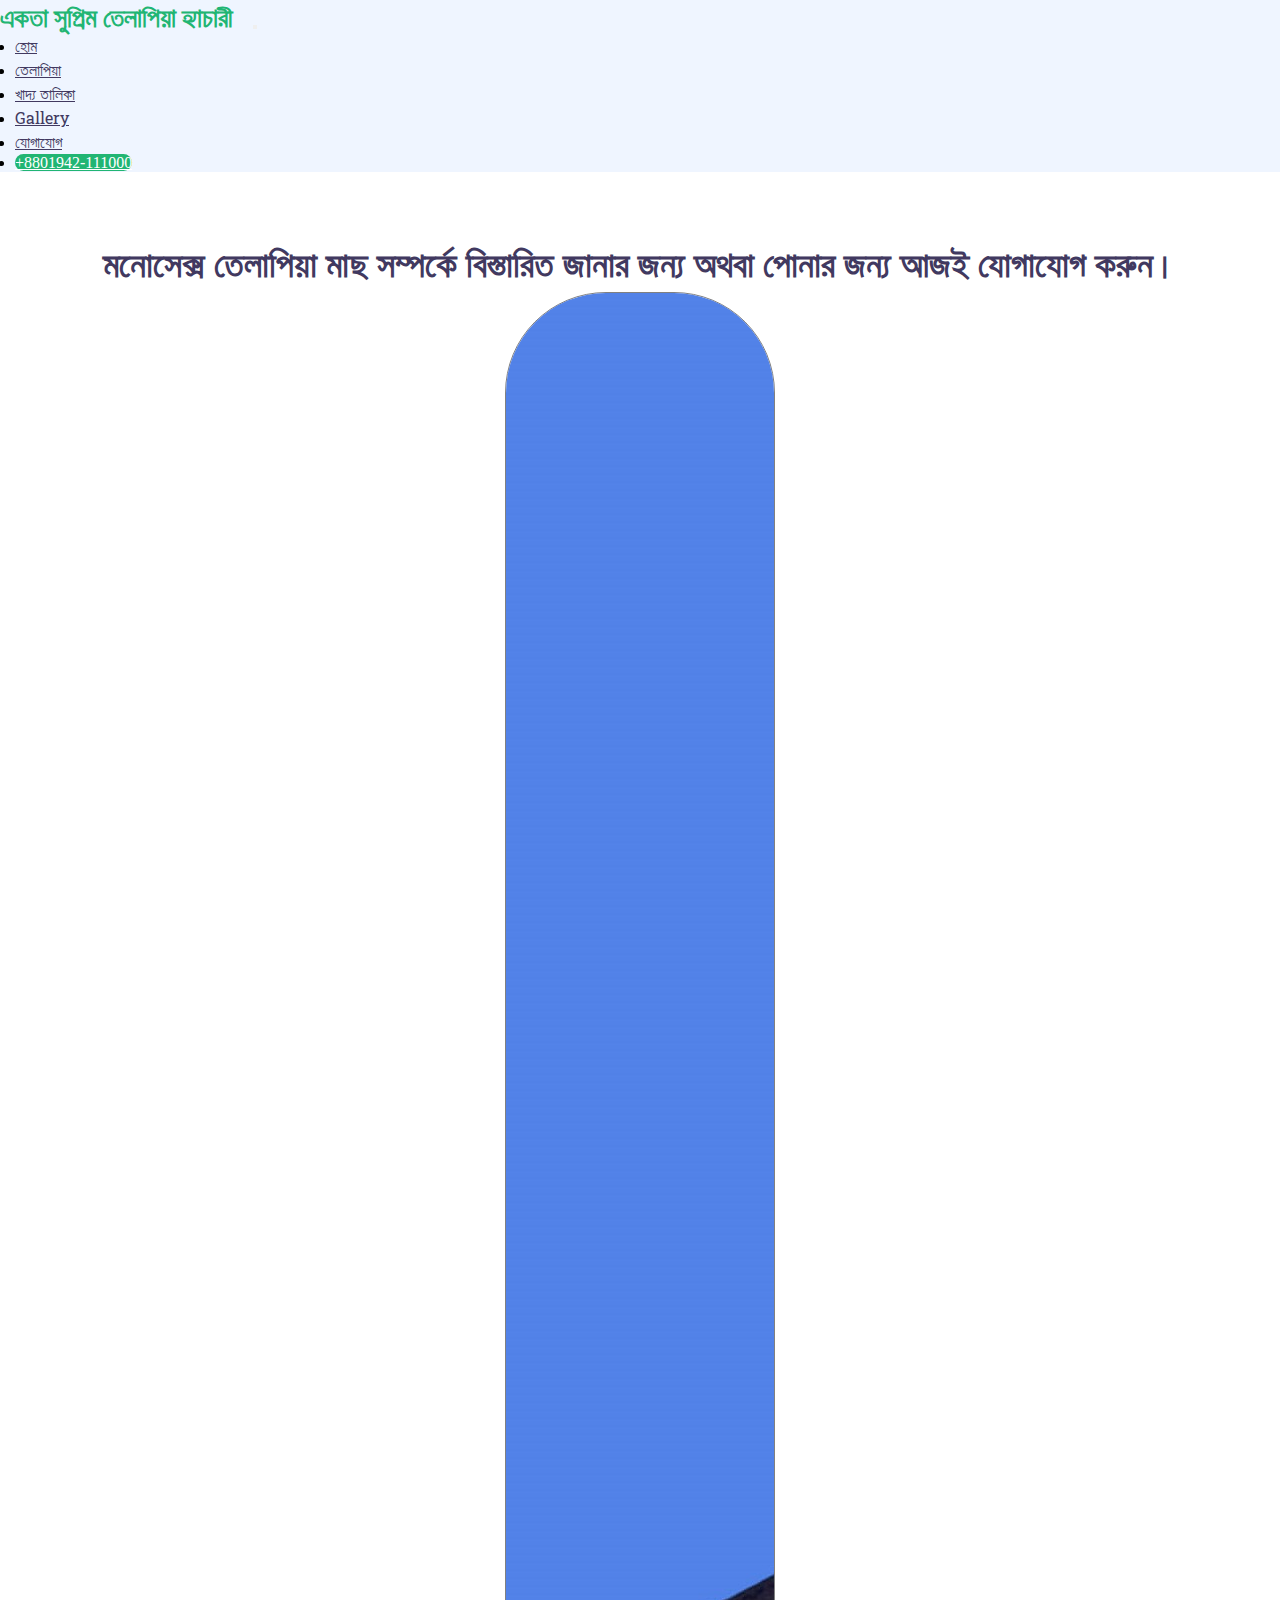
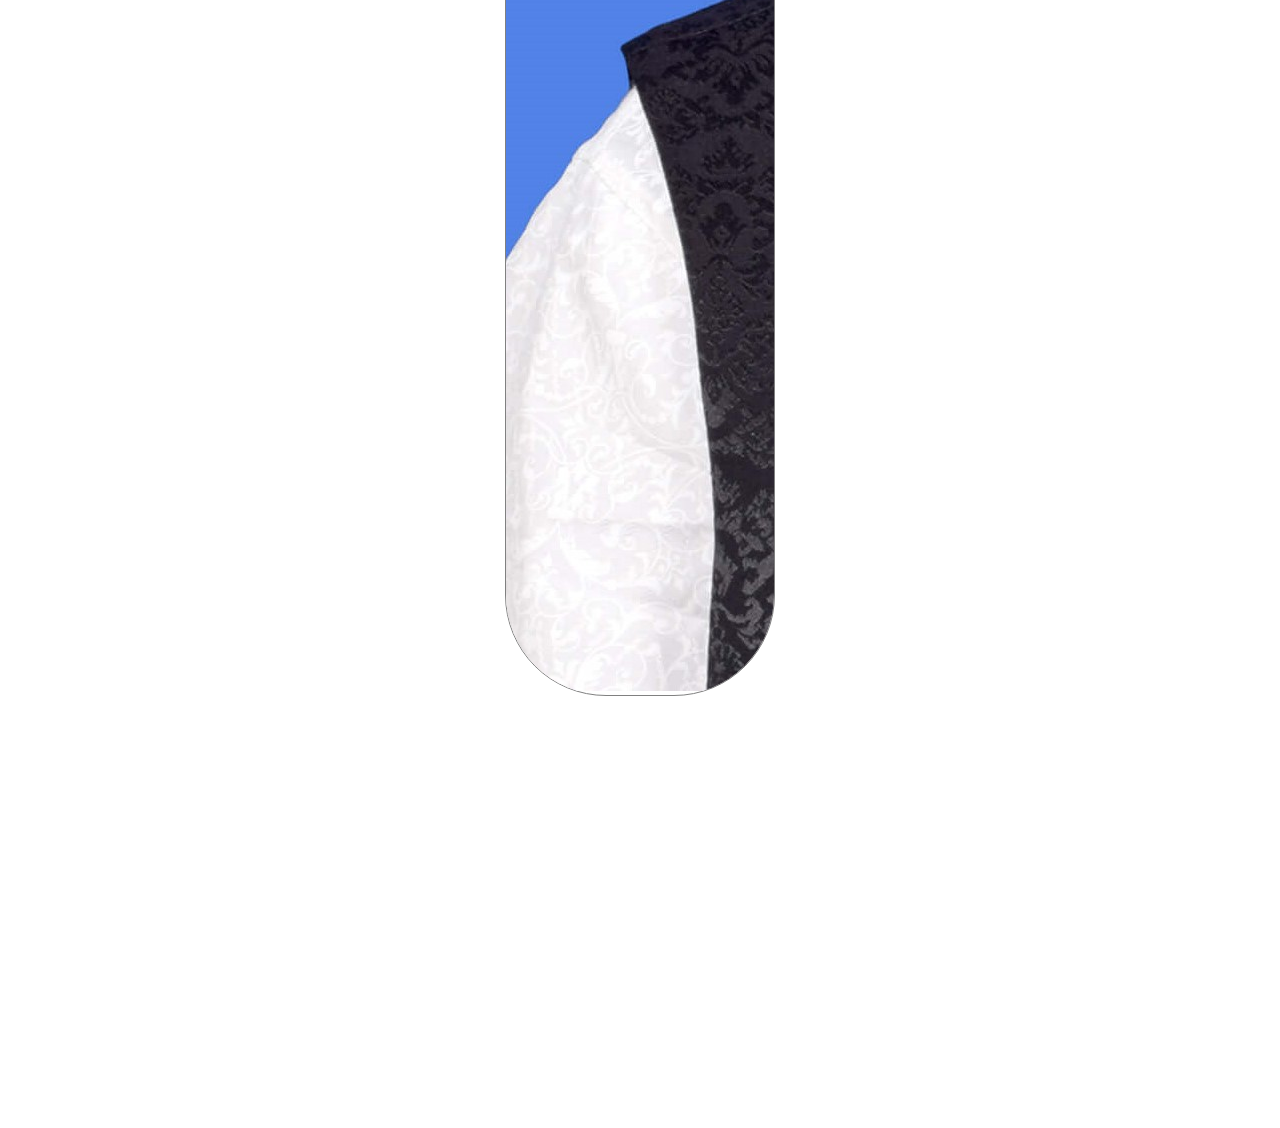
<file: contarct.html>
<!doctype html>
<html lang="en">

    <head>
        <!-- Required meta tags -->
        <meta charset="utf-8">
        <meta name="viewport" content="width=device-width, initial-scale=1">
        <!-- Bootstrap CSS -->
        <link
            href="https://cdn.jsdelivr.net/npm/bootstrap@5.1.3/dist/css/bootstrap.min.css"
            rel="stylesheet"
            integrity="sha384-1BmE4kWBq78iYhFldvKuhfTAU6auU8tT94WrHftjDbrCEXSU1oBoqyl2QvZ6jIW3"
            crossorigin="anonymous">
        <link rel="preconnect" href="https://fonts.googleapis.com">
        <link rel="preconnect" href="https://fonts.gstatic.com" crossorigin>
        <link
            href="https://fonts.googleapis.com/css2?family=Roboto+Slab:wght@100;200;300;400;500;600;700;800;900&display=swap"
            rel="stylesheet">
        

        <title>একতা সুপ্রিম তেলাপিয়া হ্যাচারী-যোগাযোগ</title>
        <link rel="icon" href="images/logo.png">
        <link rel="stylesheet" href="css/all.min.css">
        <link rel="stylesheet" href="css/style.css">
        <link rel="stylesheet" href="css/media.css">
        <link rel="stylesheet" href="css/animate.css">
    </head>

    <body>
        <header>
            <div class="container">
                <div class="row">
                    <nav class="navbar navbar-expand-lg navbar-light">
                        <div class="container-fluid">
                            <a class="navbar-brand" href="index.html">একতা
                                সুপ্রিম
                                তেলাপিয়া
                                হ্যাচারী</a>
                            <button class="navbar-toggler" type="button"
                                data-bs-toggle="collapse"
                                data-bs-target="#navbarSupportedContent"
                                aria-controls="navbarSupportedContent"
                                aria-expanded="false" aria-label="Toggle
                                navigation">
                                <span class="navbar-toggler-icon"></span>
                            </button>
                            <div class="collapse navbar-collapse"
                                id="navbarSupportedContent">
                                <ul class="navbar-nav ms-auto mb-2 mb-lg-0">
                                    <li class="nav-item">
                                        <a class="nav-link active"
                                            aria-current="page"
                                            href="index.html">হোম</a>
                                    </li>
                                    <li class="nav-item">
                                        <a class="nav-link active"
                                            href="details.html">তেলাপিয়া</a>
                                    </li>
                                    <li class="nav-item">
                                        <a class="nav-link active"
                                            href="foodlist.html">খাদ্য
                                            তালিকা</a>
                                    </li>
                                    <li class="nav-item">
                                        <a class="nav-link active"
                                            href="gallery.html">Gallery</a>
                                    </li>
                                    <li class="nav-item">
                                        <a class="nav-link active"
                                            href="contarct.html">যোগাযোগ</a>
                                    </li>
                                    <li class="nav-item">
                                        <a class="btn btn-success btn-s"
                                            href="#">+8801942-111000</a>
                                    </li>
                                </ul>
                            </div>
                        </div>
                    </nav>
                </div>
            </div>
        </header>

        <section class="Online_Courses wow fadeInUp">
            <div class="vvv wow fadeInUp">
                <h1 class="wow fadeInUp">মনােসেক্স তেলাপিয়া মাছ সম্পর্কে বিস্তারিত জানার জন্য অথবা
                    পােনার জন্য আজই যােগাযােগ করুন।</h1>

            </div>
            
            <div class="container">
                <div class="row py-3">
                    <div class="col-md-2">

                    </div>
                    <div class="col-md-8 py-5">
                        <div class="contract_img wow fadeInUp">
                            <img src="images/belal.jpg" class="img-fluid wow fadeInUp" alt="">
                        </div>
                        <div class="contract_content wow fadeInUp">
                            <h3 class="wow fadeInUp">আলহাজ্ব মােঃ বেলাল উদ্দিন</h3>
                            <p class="wow fadeInUp"> চেয়ারম্যান ও পরিচালক<br> একতা সুপ্রিম তেলাপিয়া হ্যাচারী <br> কুটুম্বপুর, চান্দিনা,কুমিল্লা</p>


                             <ul class="wow fadeInUp">
                                <li class="wow fadeInUp">
                                    <a href="" class="btn"><i class="fa-solid fa-phone"></i>+8801942111000</a>
                                </li>
                                <li class="wow fadeInUp">
                                    <a href="" class="btn"><i class="fa-solid fa-phone"></i>+8801720508940</a>
                                </li>
                                <li class="wow fadeInUp">
                                    <a href="" class="btn"><i class="fa-solid fa-envelope"></i>ast.ltm@gmail.com</a>
                                </li>
                            </ul> 
                            <h1 class="wow fadeInUp"> Main Office</h1>
                            <h3 class="wow fadeInUp">কুটুম্বপুর, চান্দিনা,কুমিল্লা</h3>
                        </div>
                    </div>
                    <div class="col-md-2">

                    </div>
                </div>
            </div>
        </section>







        <footer class="footer wow fadeInUp"> 
            <div class="container">
                <div class="raw">
                    
                        
                    <div class="foooter_wraper wow fadeInUp">
                        <div class="copyright wow fadeInUp">
                            <p> Copyright © 2022 একতা সুপ্রিম তেলাপিয়া হ্যাচারী</p>
                        </div>
                        <div class="footer_icon wow fadeInUp">
                            <ul>
        
                                <li class="wow fadeInUp">
                                   
                                    <a href="index.html"> <i class="fa-solid fa-phone"></i></a>
        
                                </li>
                                <li class="wow fadeInUp">
                                    <a href=""><i class="fa-brands fa-facebook-f"></i></a>
                                    
        
                                </li>
                                <li class="wow fadeInUp">
                                    
                                    <a href=""><i class="fa-brands fa-instagram"></i></a>
        
                                </li>
                                <li class="wow fadeInUp">
                                   <a href=""> <i class="fa-solid fa-envelope"></i></a>
        
                                </li>
                            </ul>
                        </div>
                </div>
            </div>
        </footer>
            <!-- Copyright © 2022 একতা সুপ্রিম তেলাপিয়া হ্যাচারীর -->



            <!-- Option 1: Bootstrap Bundle with Popper -->
            <script
                src="https://cdn.jsdelivr.net/npm/bootstrap@5.1.3/dist/js/bootstrap.bundle.min.js"
                integrity="sha384-ka7Sk0Gln4gmtz2MlQnikT1wXgYsOg+OMhuP+IlRH9sENBO0LRn5q+8nbTov4+1p"
                crossorigin="anonymous"></script>
                <script src="js/wow.min.js"></script>
                <script>
                    new WOW().init();
                </script>
        </body>

    </html>
</file>
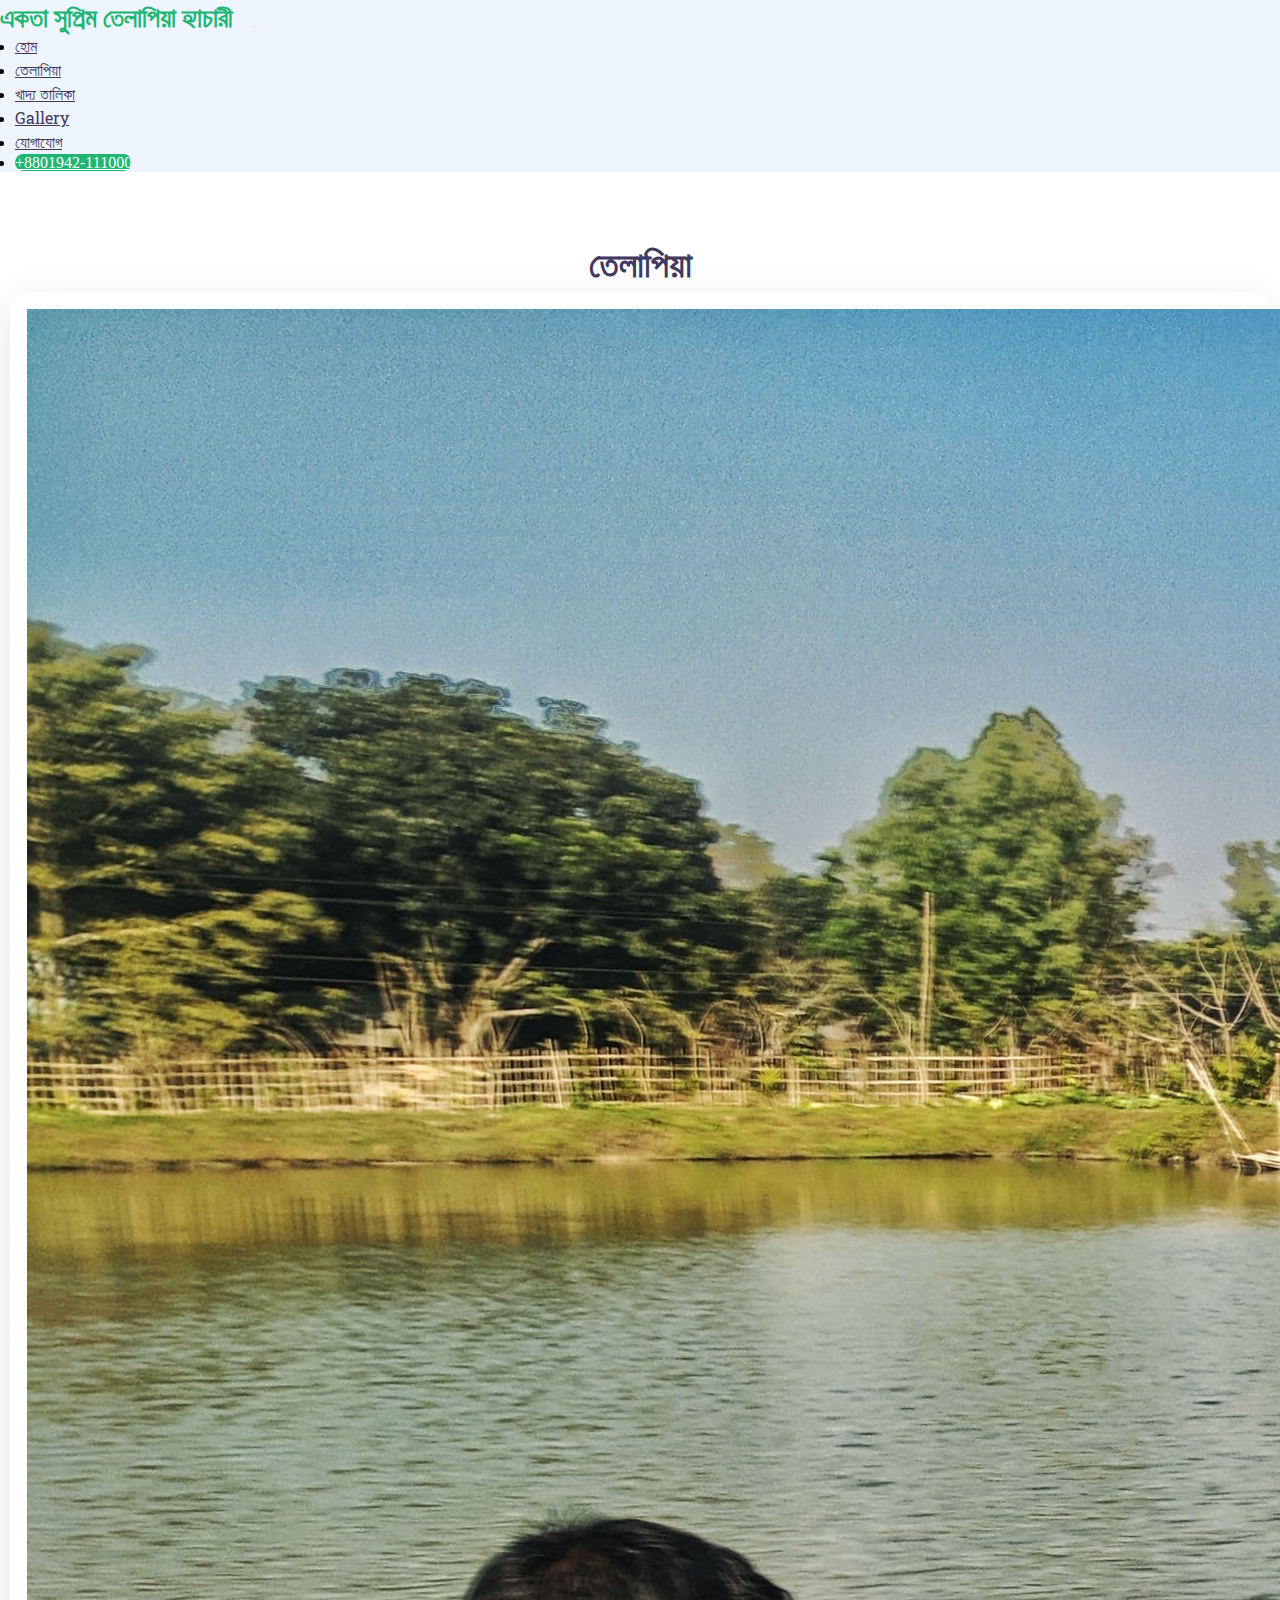
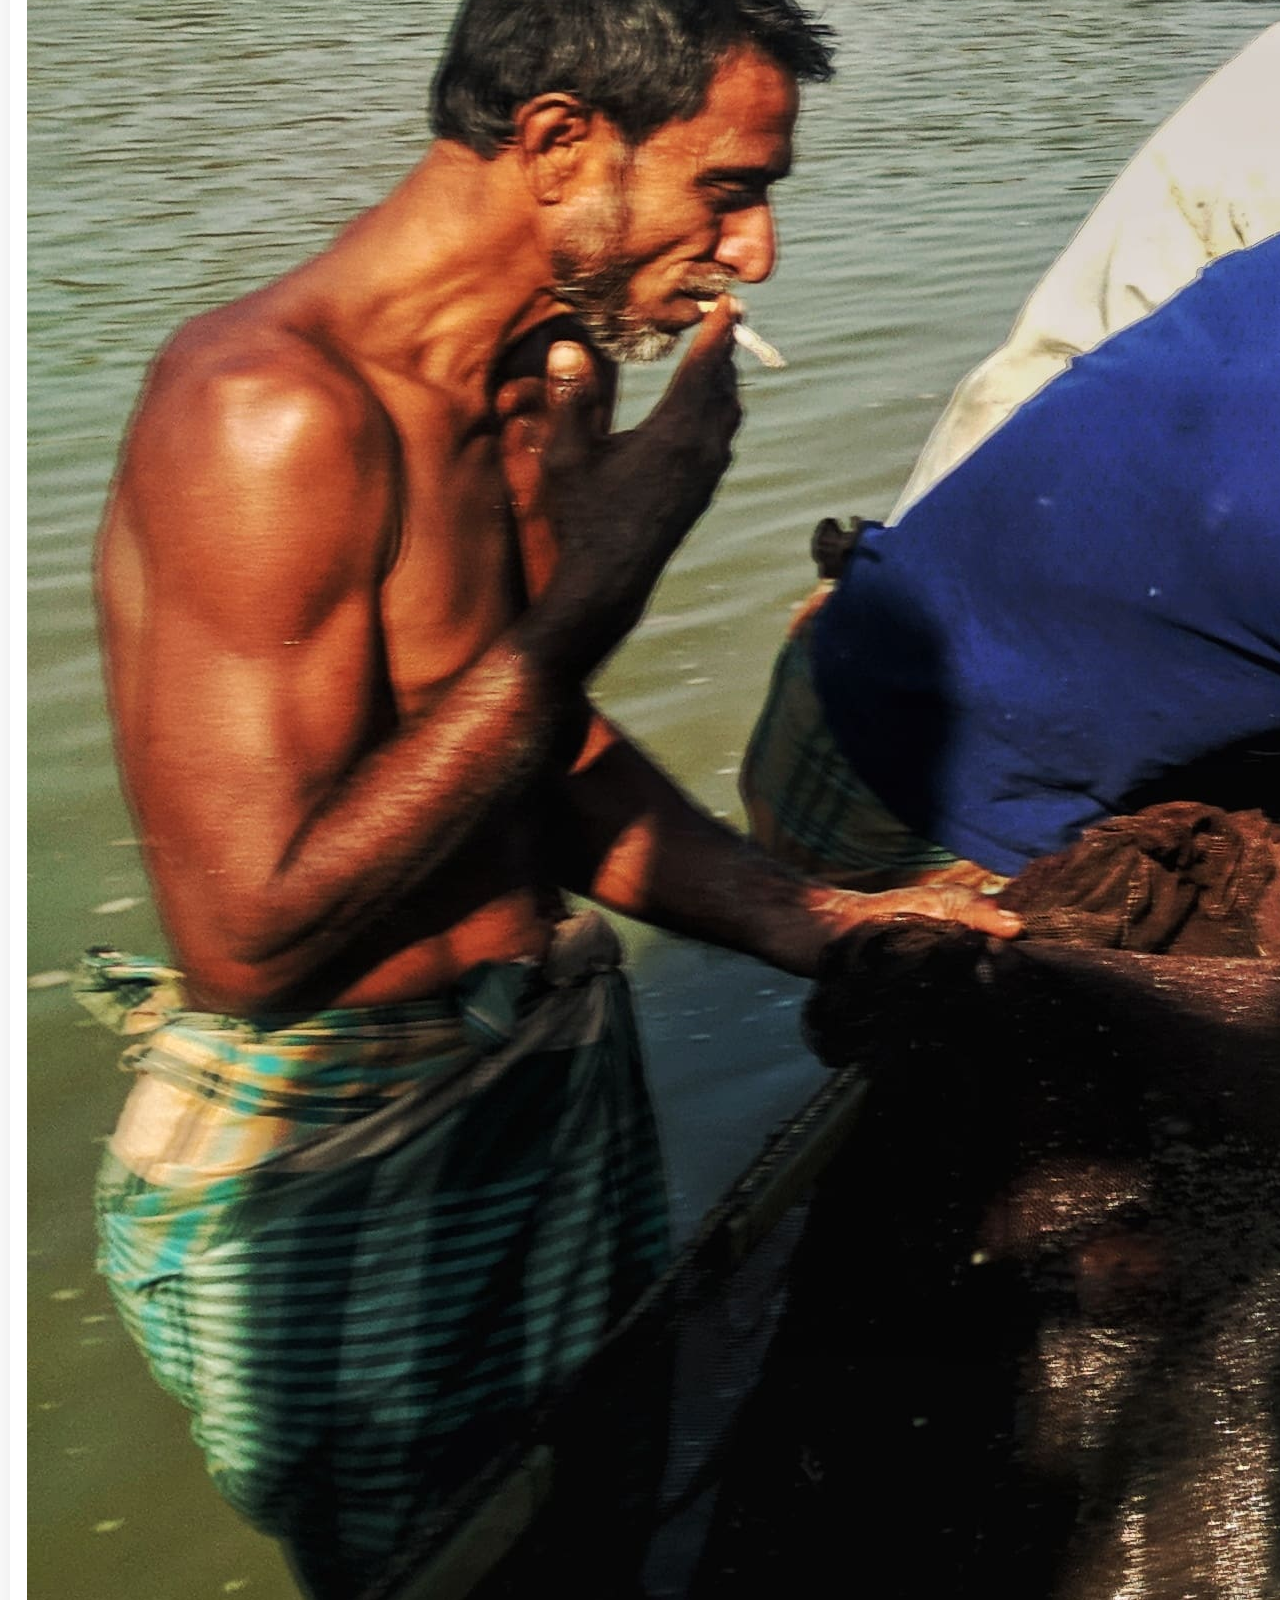
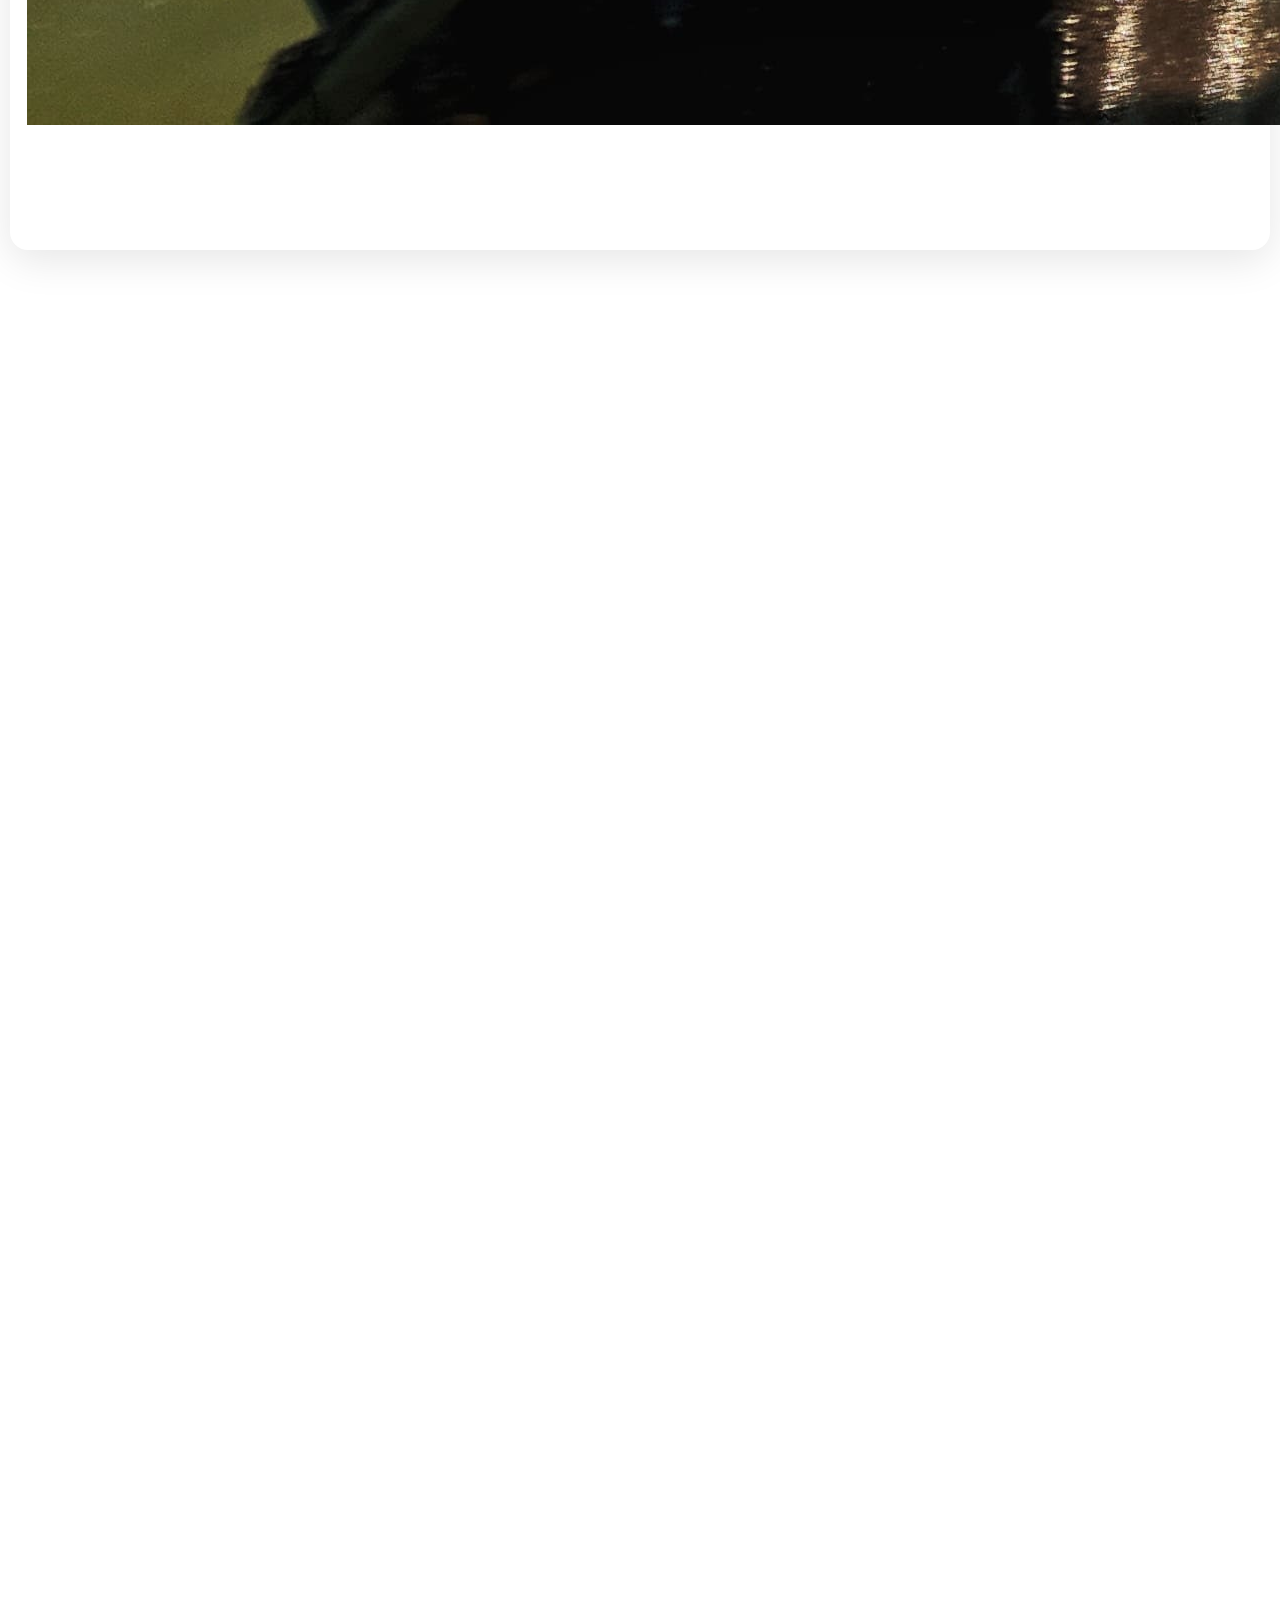
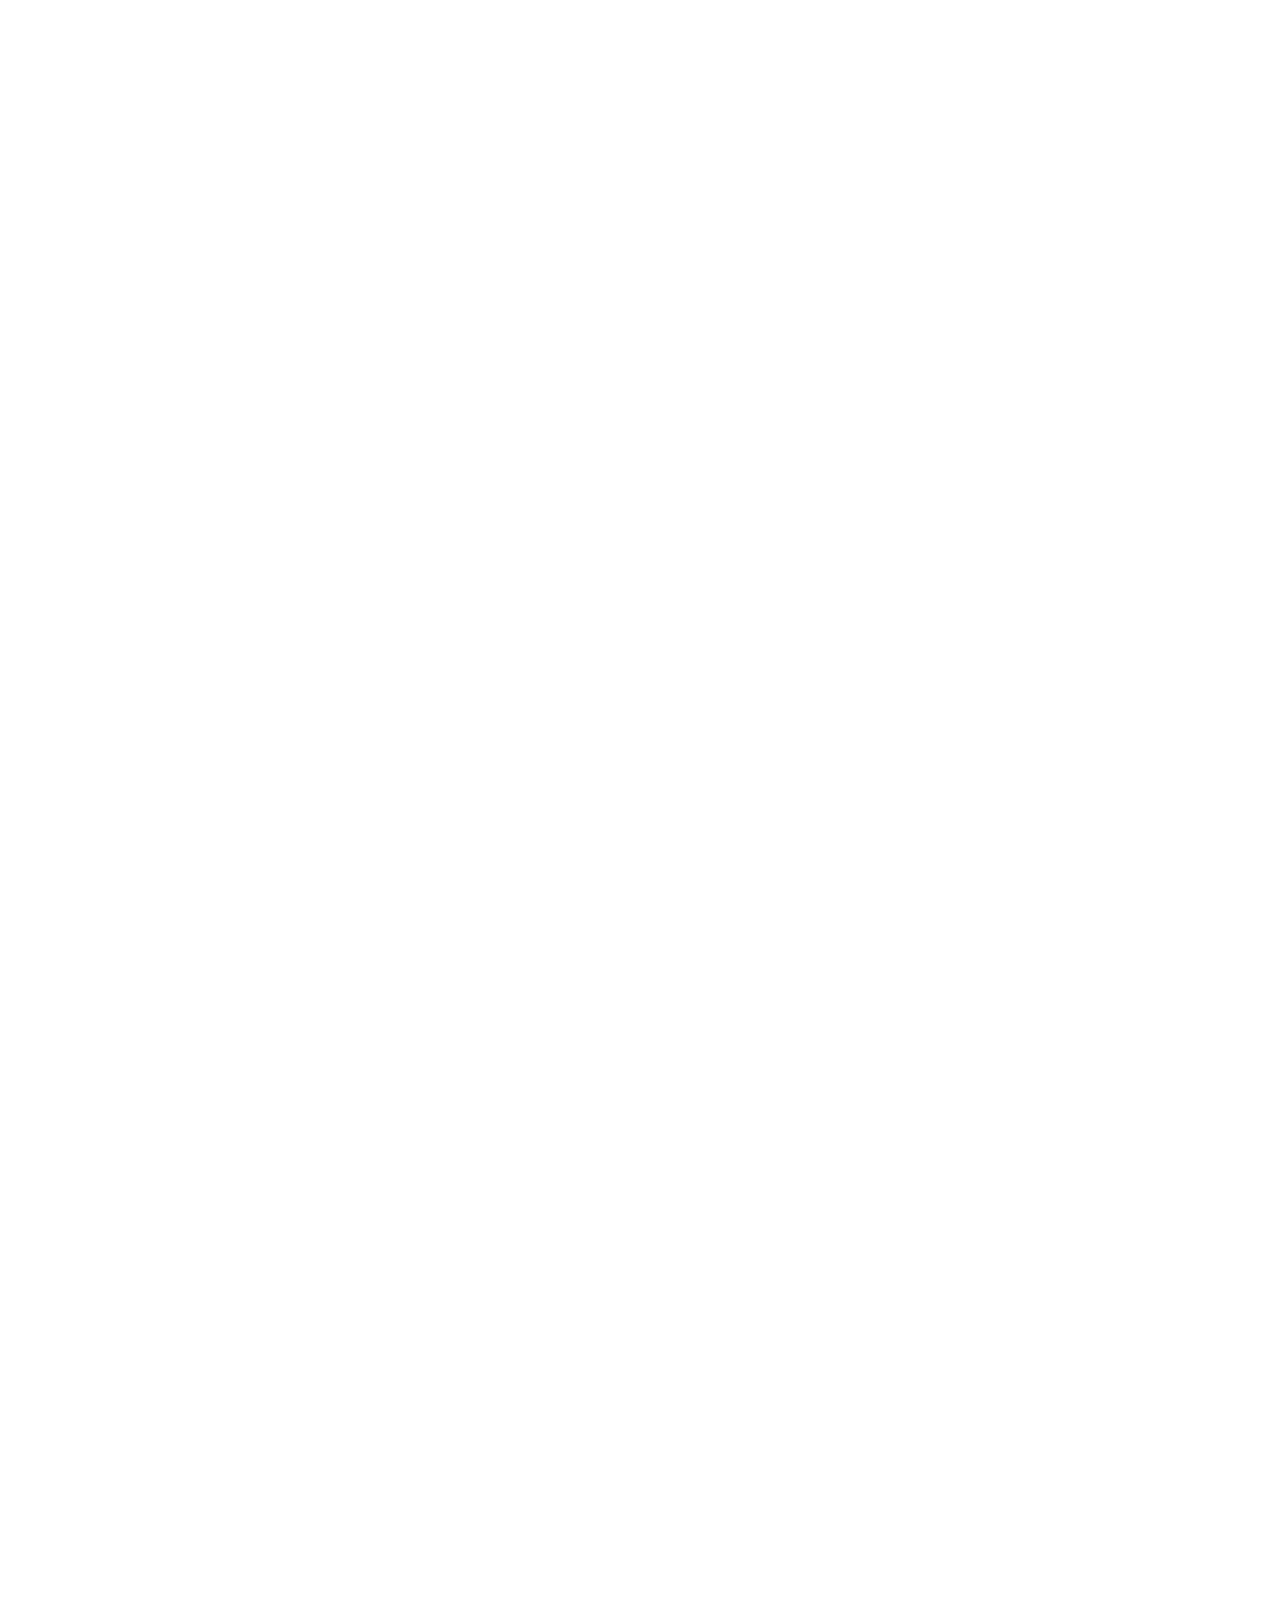
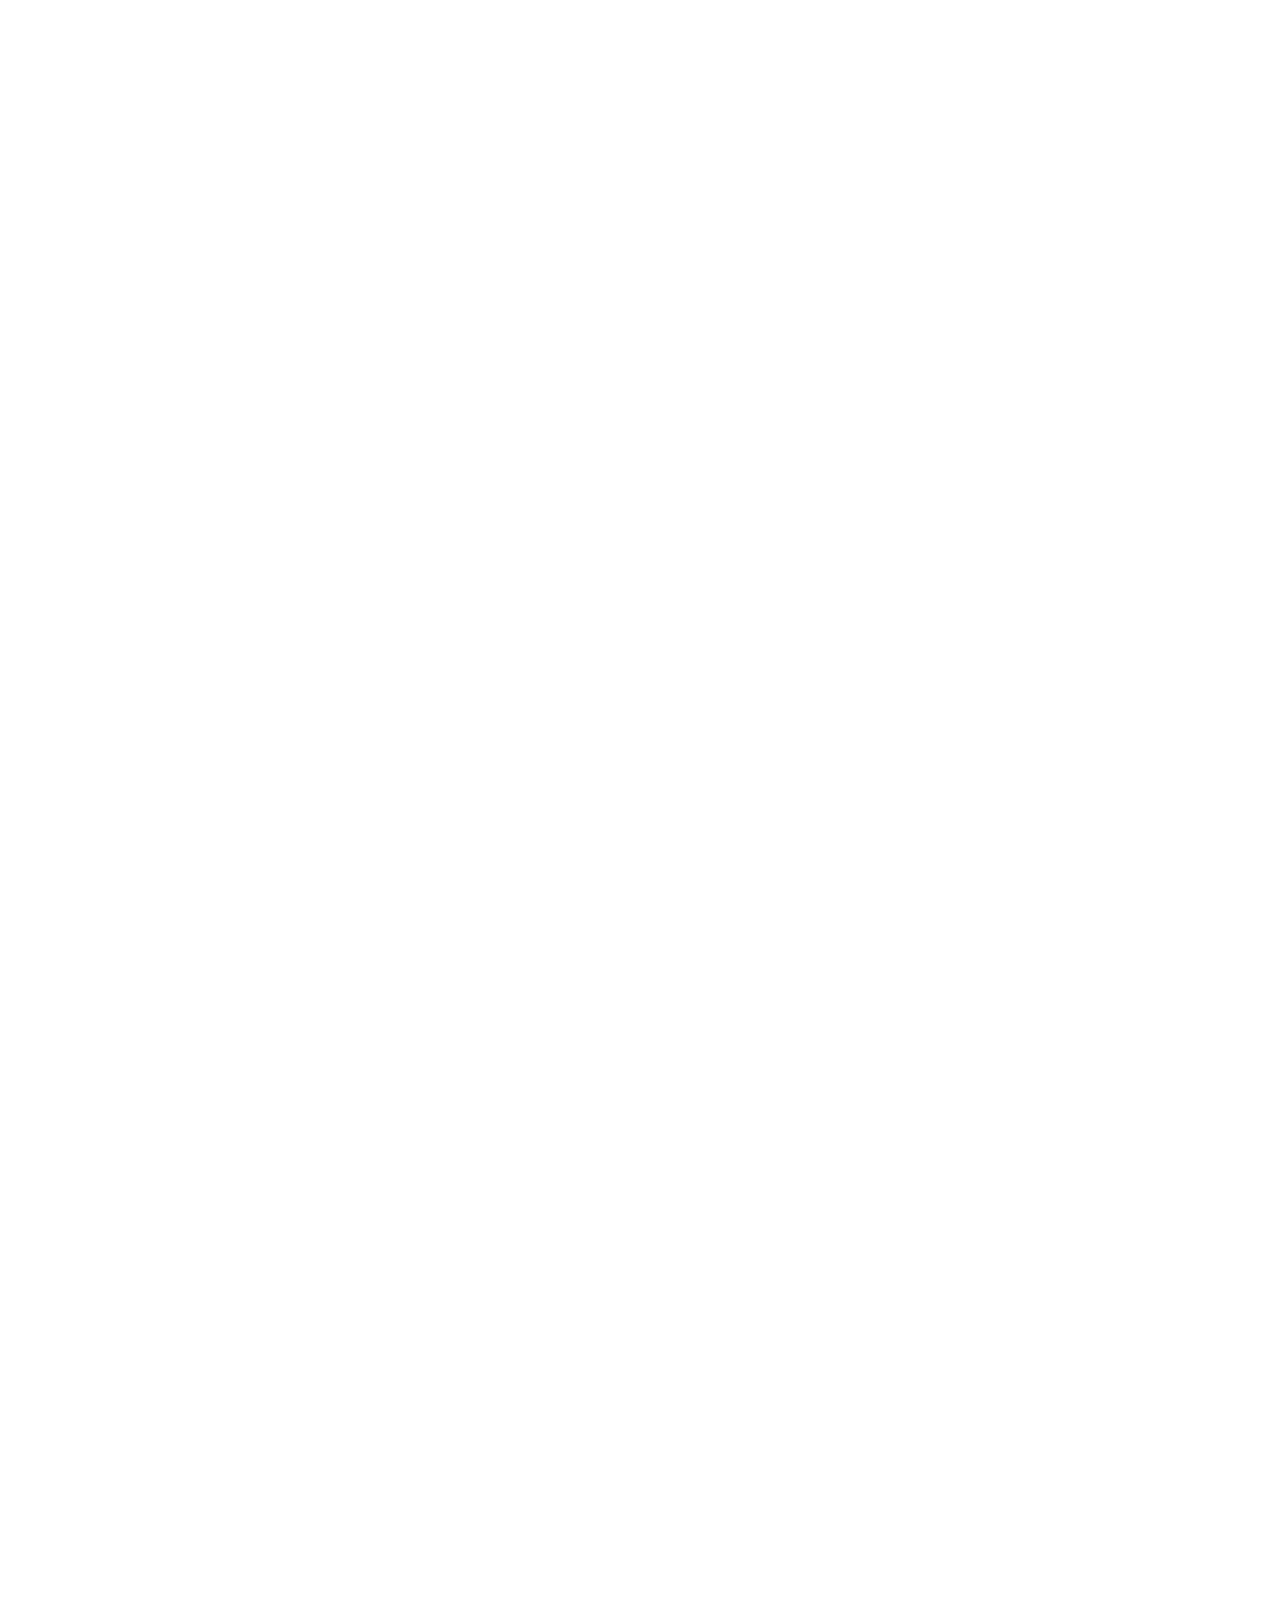
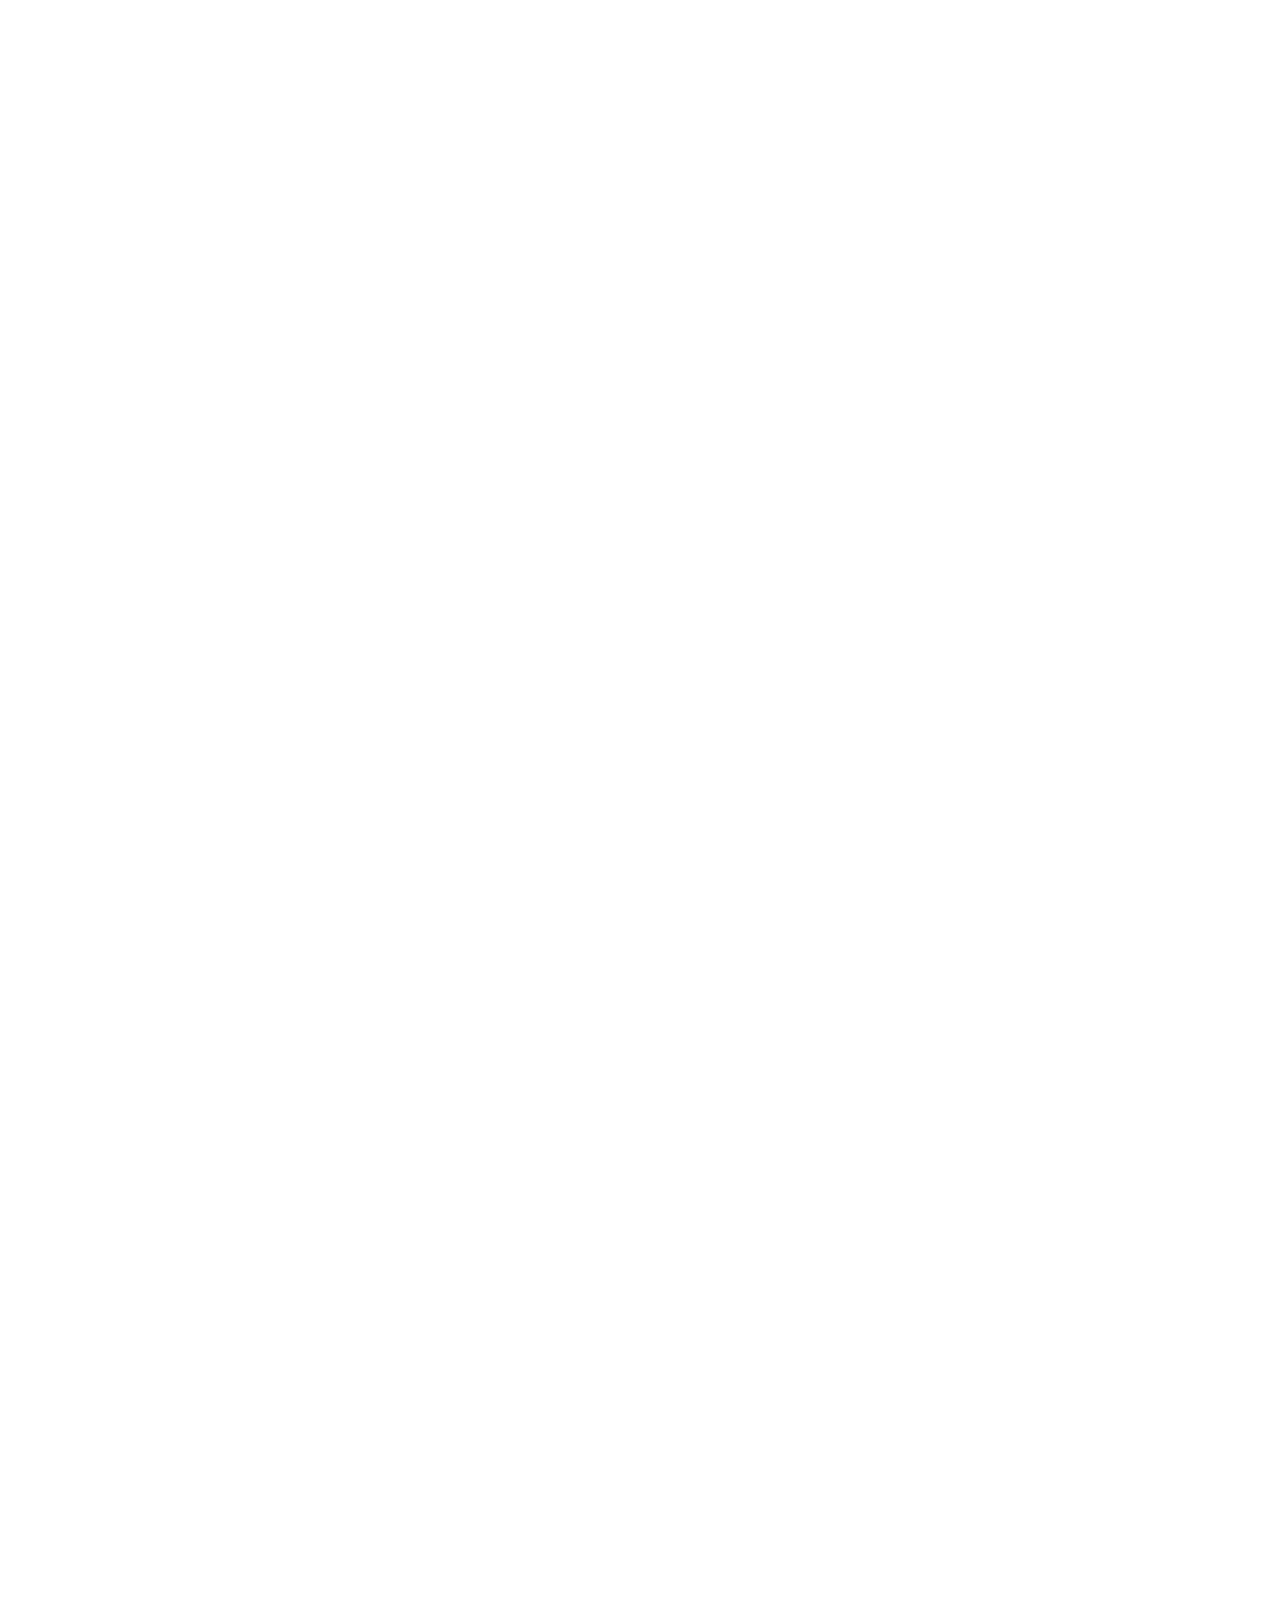
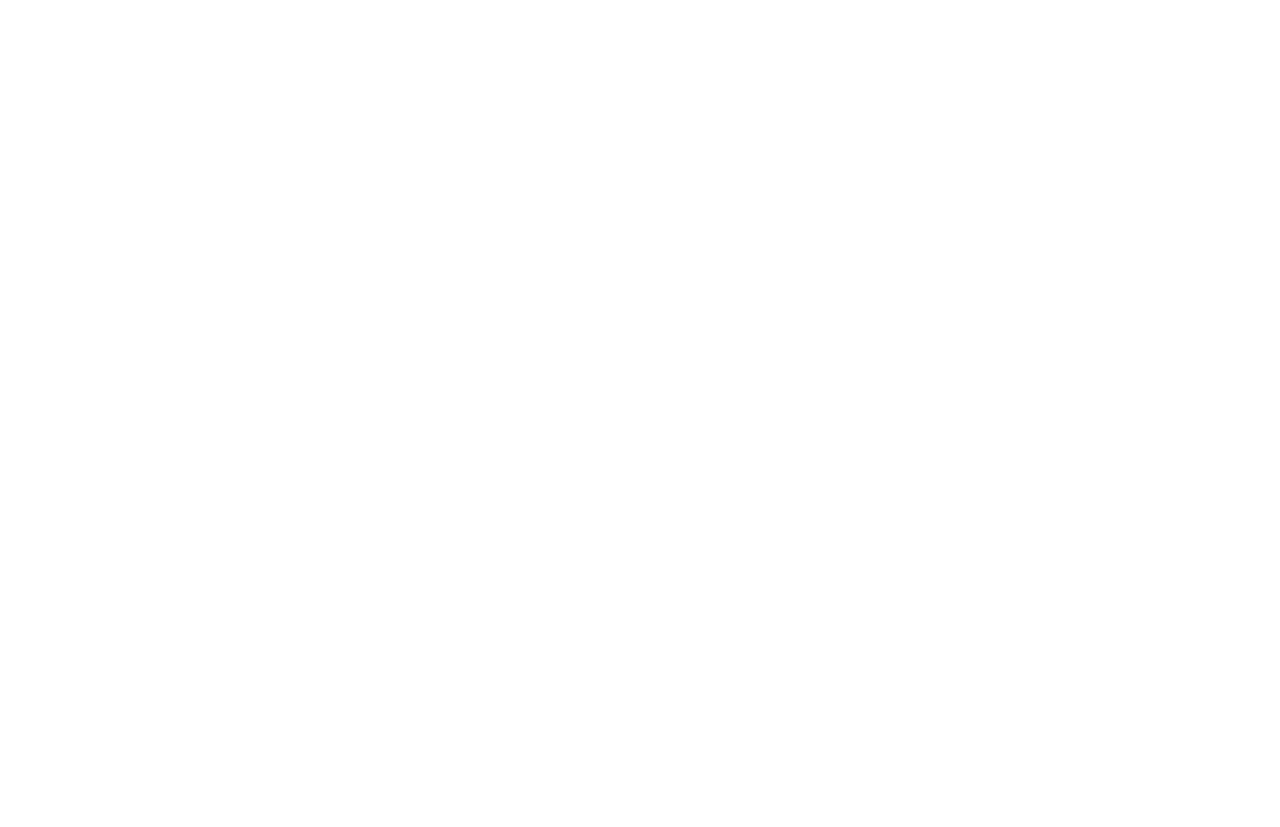
<file: details.html>
<!doctype html>
<html lang="en">

    <head>
        <!-- Required meta tags -->
        <meta charset="utf-8">
        <meta name="viewport" content="width=device-width, initial-scale=1">
        <!-- Bootstrap CSS -->
        <link
            href="https://cdn.jsdelivr.net/npm/bootstrap@5.1.3/dist/css/bootstrap.min.css"
            rel="stylesheet"
            integrity="sha384-1BmE4kWBq78iYhFldvKuhfTAU6auU8tT94WrHftjDbrCEXSU1oBoqyl2QvZ6jIW3"
            crossorigin="anonymous">
        <link rel="preconnect" href="https://fonts.googleapis.com">
        <link rel="preconnect" href="https://fonts.gstatic.com" crossorigin>
        <link
            href="https://fonts.googleapis.com/css2?family=Roboto+Slab:wght@100;200;300;400;500;600;700;800;900&display=swap"
            rel="stylesheet">
            

        <title>একতা সুপ্রিম তেলাপিয়া হ্যাচারী-তেলাপিয়া</title>
        <link rel="icon" href="images/logo.png">
        <link rel="stylesheet" href="css/all.min.css">
        <link rel="stylesheet" href="css/style.css">
        <link rel="stylesheet" href="css/media.css">
        <link rel="stylesheet" href="css/animate.css">
    </head>

    <body>
        <header>
            <div class="container">
                <div class="row">
                    <nav class="navbar navbar-expand-lg navbar-light">
                        <div class="container-fluid">
                            <a class="navbar-brand" href="index.html">একতা
                                সুপ্রিম
                                তেলাপিয়া
                                হ্যাচারী</a>
                            <button class="navbar-toggler" type="button"
                                data-bs-toggle="collapse"
                                data-bs-target="#navbarSupportedContent"
                                aria-controls="navbarSupportedContent"
                                aria-expanded="false" aria-label="Toggle
                                navigation">
                                <span class="navbar-toggler-icon"></span>
                            </button>
                            <div class="collapse navbar-collapse"
                                id="navbarSupportedContent">
                                <ul class="navbar-nav ms-auto mb-2 mb-lg-0">
                                    <li class="nav-item">
                                        <a class="nav-link active"
                                            aria-current="page"
                                            href="index.html">হোম</a>
                                    </li>
                                    <li class="nav-item">
                                        <a class="nav-link active" href="details.html">তেলাপিয়া</a>
                                    </li>
                                    <li class="nav-item">
                                        <a class="nav-link active" href="foodlist.html">খাদ্য
                                            তালিকা</a>
                                    </li>
                                    <li class="nav-item">
                                        <a class="nav-link active" href="gallery.html">Gallery</a>
                                    </li>
                                    <li class="nav-item">
                                        <a class="nav-link active" href="contarct.html">যোগাযোগ</a>
                                    </li>
                                    <li class="nav-item">
                                        <a class="btn btn-success btn-s"
                                            href="#">+8801942-111000</a>
                                    </li>
                                </ul>
                            </div>
                        </div>
                    </nav>
                </div>
            </div>
        </header>



        <section class="Online_Courses wow fadeInUp">
            <h1 class="wow fadeInUp">তেলাপিয়া</h1>

            <div class="container">
                <div class="row">
                   
                        <div class="col-md-8 vvvvv py-3">
                            <div class="courses wow fadeInUp">
                                <img src="images/ast6.jpeg" class="img-fluid wow fadeInUp"
                                    alt="">
                                <h2 class="wow fadeInUp">
                                    তেলাপিয়া মাছ কেন চাষ করবেন ?
                                </h1>
                                <p class="wow fadeInUp">গিফট একটি অধিক উৎপাদনশীল জাতের মাছ কিন্তু এই মাছ
                                    চাষের সবচেয়ে সমস্যা হলো এদের এনিয়ন্ত্রীত
                                    বংস বিস্তার । একটি প্রাপ্ত বয়স্ক স্ত্রী মাছ
                                    প্রতি ২০-৩০ দিন অন্তর ডিম দিয়ে বাচ্চা উৎপাদন
                                    করে থাকে। যার ফলে পুকুরে মাছ চাষের নিয়ন্ত্রন
                                    থাকেনা আশানুরুপ ফলন হয় নাহ, ।</p>
    
                            </div>
                        </div>
                    
                    
                    <div class="col-md-4 vvvvv py-3">
                        <div class="courses wow fadeInUp">
                            <img src="images/tilapia1.jpg" class="img-fluid wow fadeInUp"
                                alt="">
                            <h2 class="wow fadeInUp">মনোসেক্স তেলাপিয়া কি ?</h1>
                            <p class="wow fadeInUp">গিফট একটি অধিক উৎপাদনশীল জাতের মাছ কিন্তু এই মাছ
                                চাষের সবচেয়ে সমস্যা হলো এদের এনিয়ন্ত্রীত
                                বংস বিস্তার । একটি প্রাপ্ত বয়স্ক স্ত্রী মাছ
                                প্রতি ২০-৩০ দিন অন্তর ডিম দিয়ে বাচ্চা উৎপাদন
                                করে থাকে। যার ফলে পুকুরে মাছ চাষের নিয়ন্ত্রন
                                থাকেনা আশানুরুপ ফলন হয় নাহ, । অপরদিকে
                                স্ত্রী জাতের ঊৎপাদনশীলতা পুরুষ জাতের চেয়ে
                                ২০%-৩০% কম তাই পৃথিবীর বিভিন্ন দেশে মিক্সড
                                সেক্স তেলাপিয়া চাষের আগ্রহ বৃদ্ধি পেয়েছে এর ফলে
                                পুকুরে অবাঞ্চিত পোনা উৎপাদন রোধ ও অধিক
                                উৎপাদন সক্ষম হয় । এ প্রেক্ষিতে আমরা একতা সুপ্রিম
                                তেলাপিয়া হ্যাচারী উন্নত জাতের সুপার
                                তেলাপিয়া ব্রড মাছের প্রজননের মাধ্যমে উৎপাদিত
                                পোনাকে হরমোন ট্রিটমেন্ট দ্বারা (৯৮%-১০০%)
                                সব পুরুষ জাতের মনোসেক্স তেলাপিয়া পোনা উৎপাদন করে
                                থাকি । একতা সুপ্রিম তেলাপিয়া হ্যাচারীর
                                মনোসেক্স পোনা ৩-৪ মাসে ৩০০-৩৫০ গ্রাম ওজন হয়ে
                                থাকে ।
                            </p>

                        </div>
                    </div>

                    <div class="container">
                        <div class="row">
                            <div class="col-md-4 vvvvv py-3">
                                <div class="courses wow fadeInUp">

                                    <img src="images/ast4.jpg" class="img-fluid wow fadeInUp"
                                        alt="">
                                    <h2 class="wow fadeInUp">তেলাপিয়ার নার্সারি পুকুর
                                        প্রস্তুতি</h1>
                                    <ul class="text_dox wow fadeInUp">
                                        <li class="wow fadeInUp">
                                            ১. পুকুর নির্বাচনের পূর্বে
                                            লক্ষ্য করতে হবে যেন পুকুরে
                                            পর্যাপ্ত পরিমাণ আলো বাতাসের
                                            ব্যবস্থা থাকে ।

                                        </li>
                                    </ul>
                                    <ul class="text_dox wow fadeInUp">
                                        <li class="wow fadeInUp">
                                            <br>২.নির্বাচিত পুকুরটি পানি
                                            শূন্য করে অন্ততঃ এমন কয় দিন
                                            রাখতে হবে পুকুরের তলদেশের
                                            মাটি ফেঁটে যায়। প্রয়োজন হলে
                                            পুকুর থেকে কাঁদা সরিয়ে ফেলতে
                                            হবে।
                                        </li>
                                    </ul>
                                    <ul class="text_dox wow fadeInUp">
                                        <li class="wow fadeInUp">
                                            <br>৩. এরপর নার্সারি পুকুরের
                                            চতুর পাশে জাল দিয়ে বেড়া দিতে
                                            হবে যেন সাপ বা ব্যাঙ প্রবেশ
                                            করতে না পারে।

                                        </li>
                                    </ul>
                                    <ul class="text_dox wow fadeInUp">
                                        <li class="wow fadeInUp">
                                            <br>৪. পানি শুন্য পুকুরের
                                            মাটি আঁচড়ে প্রতি শতাংশে ১..৫
                                            ২ কেজি চুন প্রয়োগ করতে হবে।
                                        </li>
                                    </ul>
                                    <ul class="text_dox wow fadeInUp">
                                        <li class="wow fadeInUp">
                                            <br> ৫. চুন দেওয়ার ২-৩ দিন
                                            পর পুকুরে ২ থেকে ৩ ফিট পানি
                                            দিকে হবে। ।
                                        </li>
                                    </ul>
                                    <ul class="text_dox wow fadeInUp">
                                        <li class="wow fadeInUp">
                                            <br>৬. ৪-৫ দিন পর সুমিথিয়ন
                                            দিতে হবে ।
                                        </ul>
                                        <ul class="text_dox wow fadeInUp">
                                            <li class="wow fadeInUp">
                                                <br>৭. সুমিথিয়ন দেওয়ার
                                                পর জাল অথবা হরা টেনে
                                                দিতে হবে ।
                                            </li>
                                        </ul>
                                        <ul class="text_dox wow fadeInUp">
                                            <li class="wow fadeInUp">
                                                <br>৮. প্রতি শতাংশে ২৫০০
                                                থেকে ৩০০০ হাজার পোনা
                                                মজুদ করতে হবে ।
                                                একতা সুপ্রিম তেলাপিয়ার
                                                সাথে যাতে দেশি জাতের
                                                তেলাপিয়ার মিশ্রন না ঘটে
                                                সেদিন বিশেষ রাখতে হবে।
                                            </ul>
                                        </div>
                                    </div>
                                    <div class="col-md-8 vvvvv py-3">
                                        <div class="courses wow fadeInUp">

                                            <img src="images/ast6.jpeg"
                                                class="img-fluid wow fadeInUp" alt="">
                                            <h2 class="wow fadeInUp">নার্সারি পুকুরে পোনার
                                                প্যাকেট পানিতে ছাড়ার
                                                পদ্ধতি ?</h1>
                                            <ul class="text_dox wow fadeInUp">
                                                <li class="wow fadeInUp">
                                                    ১. দ্রুত গাড়ী থেকে
                                                    প্যাকেট গণনাপূর্বক
                                                    নার্সারি পুকুরে
                                                    ভাসিয়ে রাখতে হবে ।
                                                </li>
                                            </ul>
                                            <ul class="text_dox wow fadeInUp">
                                                <li class="wow fadeInUp">
                                                    <br>২.প্রতিটি
                                                    পুকুরের পানি রাতের
                                                    বালায় অক্সিজেন সর্ট
                                                    থাকে। সে ক্ষেত্রে
                                                    মাছ মজুতের পূর্বেই
                                                    অক্সিজেন ব্যবহার
                                                    নিশ্চিত করতে হবে।
                                                    প্যাকেট খুলে
                                                    প্যাকেটের সম-পরিমান
                                                    পানি
                                                    ঢুকিয়ে(২-৩মিনিট) পর
                                                    পানিতে ছাড়তে হবে।
                                                    এভাবে করলে প্যকেটের
                                                    পানি তাপমাত্রা ও
                                                    পিএইচ ক্রমশঃ পুকুরের
                                                    পানির তাপমাত্রা সমান
                                                    হয়ে যায়।
                                                </li>
                                            </ul>
                                            <ul class="text_dox wow fadeInUp">
                                                <li class="wow fadeInUp">
                                                    <br>৩.নার্সারি
                                                    পুকুরে পোনা ছাড়ার ২৪
                                                    ঘন্টার মধ্যে কোন
                                                    প্রকার খাবার দেওয়া
                                                    যাবে না ।

                                                </li>
                                            </ul>
                                            <ul class="text_dox wow fadeInUp">
                                                <li class="wow fadeInUp">
                                                    <br>৪. (৫০-৬০ মিনিট)
                                                    পর একটি প্যাকেট খুলে
                                                    পুকুরের পানির
                                                    তাপমাত্রা এ্যাডজাস্ট
                                                    হয়েছে কিনা তা হাত
                                                    দ্বারা পরীক্ষা করে
                                                    নিতে হবে। যদি
                                                    এ্যাডজাস্ট না হয়ে
                                                    থাকে তাহলে আরও
                                                    কিছুক্ষন ভাসিয়ে
                                                    রাখতে হবে ।


                                                </li>
                                            </ul>
                                            <ul class="text_dox wow fadeInUp">
                                                <li class="wow fadeInUp">
                                                    <br> ৫. আকাশ মেঘলা
                                                    বা বৃষ্টি হলে
                                                    অক্সিজেন সর্ট থাকে।
                                                    এমন সময় নার্সারি
                                                    পুকুরে খাবার দেওয়া
                                                    যাবে নাহ । আকাশ
                                                    পরিবর্তন হলে পূণরায়
                                                    খাবার দেওয়া যাবে।।
                                                </li>
                                            </ul>
                                        </div>
                                    </div>
                                    <div class="container">
                                        <div class="row">
                                            <div class="col-md-8 vvvvv py-3">
                                                <div class="courses wow fadeInUp">

                                                    <img src="images/ast18.png"
                                                        class="img-fluid wow fadeInUp"
                                                        alt="">
                                                    <h2 class="wow fadeInUp">তেলাপিয়া চাষ পদ্ধতি ?</h1>
                                                    <ul class="text_dox wow fadeInUp">
                                                        <li class="wow fadeInUp">
                                                            ১. পুকুর নির্বাচনের
                                                            পূর্বে লক্ষ্য
                                                            করতে হবে যেন পুকুরে
                                                            পর্যাপ্ত পরিমাণ
                                                            আলো
                                                            বাতাসের ব্যবস্থা
                                                            থাকে।
                                                        </li>
                                                    </ul>
                                                    <ul class="text_dox wow fadeInUp">
                                                        <li class="wow fadeInUp">
                                                            <br>২. নির্বাচিত
                                                            পুকুরটি পানি শূন্য
                                                            করে অন্ততঃ এমন কয়
                                                            দিন রাখতে হবে
                                                            পুকুরের
                                                            তলদেশের মাটি ফেঁটে
                                                            যায়। প্রয়োজন হলে
                                                            পুকুর থেকে কাঁদা
                                                            সরিয়ে ফেলতে হবে।
                                                            তবে যে
                                                            ক্ষেত্রে পুকুরের
                                                            পানি শুন্য করা
                                                            সম্ভব না হয় সেই
                                                            রটেনন অথবা টিউসিড
                                                            কেক
                                                            ব্যবহার করে সকল
                                                            রাক্ষুসী মাছ ধ্বংশ
                                                            করে ফেলতে হবে। এবং
                                                            প্রতি শতাংশে
                                                            ১.৫-২.০০
                                                            কেজি পাথরী চুনা
                                                            প্রয়োগ করতে হবে।
                                                        </li>
                                                    </ul>
                                                    <ul class="text_dox wow fadeInUp">
                                                        <li class="wow fadeInUp">
                                                            <br>৩. চুনা দেওয়ার
                                                            ২-৩ দিন পর পুকুরে
                                                            পানি দিতে হবে।
                                                        </li>
                                                    </ul>
                                                    <ul class="text_dox wow fadeInUp">
                                                        <li class="wow fadeInUp">
                                                            <br>৪. পানি দেওয়ের
                                                            ১-২ দিন পর প্রতি
                                                            শতাংশে ১০০-১৫০ গ্রাম
                                                            ইউরিয়া, ৭৫-১০০
                                                            গ্রাম টি,এস, পি.
                                                            ১৫-১০ গ্রাম পটাশ
                                                            দিতে হবে।
                                                        </li>
                                                    </ul>
                                                    <ul class="text_dox wow fadeInUp">
                                                        <li class="wow fadeInUp">
                                                            ৫. সার প্রয়োগের ৫-৬
                                                            দিন পর পোনা মজুদ
                                                            করতে হবে। প্রতি
                                                            শতাংশে ২০০-২৫০
                                                            নার্সিং করা পোনা
                                                        </li>
                                                    </ul>
                                                </div>
                                            </div>
                                            <div class="col-md-4 vvvvv py-3">
                                                <div class="courses wow fadeInUp">

                                                    <img src="images/5.jpg"
                                                        class="img-fluid wow fadeInUp"
                                                        alt="">
                                                    <h2 class="wow fadeInUp">মনোসেক্স তেলাপিয়া চাষের
                                                        সুবিধা সমুহঃ</h1>
                                                    <ul class="text_dox wow fadeInUp">
                                                        <li class="wow fadeInUp">
                                                            ১. ইহা একটি উচ্চ
                                                            ফলনশীল মাছ ।

                                                        </li>
                                                    </ul>
                                                    <ul class="text_dox wow fadeInUp">
                                                        <li class="wow fadeInUp">
                                                            ২. মনোসেক্স তেলাপিয়া
                                                            প্রতিকুল
                                                            পরিবেশে বেচে থাকতে
                                                            পারে এবং দৈহিক
                                                            বৃদ্ধি সঠিক থাকে ।
                                                        </li>
                                                    </ul>
                                                    <ul class="text_dox wow fadeInUp">
                                                        <li class="wow fadeInUp">
                                                            ৩. কার্প জাতের মাছের
                                                            সাথে মিশ্র চাষ
                                                            করা যায় ।
                                                        </li>
                                                    </ul>
                                                    <ul class="text_dox wow fadeInUp">
                                                        <li class="wow fadeInUp">
                                                            ৪. মনোসেক্স তেলাপিয়া
                                                            স্থায়ী জাতের
                                                            তেলাপিয়া চাইতে ৬০%
                                                            উৎপাদন বেশী ।
                                                            সর্বভোজী বিধায় ইহার
                                                            উৎপাদন খরচ কম ।
                                                        </li>
                                                    </ul>
                                                    <ul class="text_dox wow fadeInUp">
                                                        <li class="wow fadeInUp">
                                                            ৫.সম্ভব হলে পানির
                                                            পিএইচ (৭.৫-৮.৫)
                                                            দ্রবীভূত অক্সিজেন
                                                            মাত্রা (৫-৭ পিপিএম
                                                            বা নিযুতাংশ) মেপে
                                                            দেখা ও নিয়মন্ত্রণে
                                                            রাখা ইত্যাদি ।
                                                        </li>
                                                    </ul>
                                                    <ul class="text_dox wow fadeInUp">
                                                        <li class="wow fadeInUp">
                                                            ৬. এই মাছ
                                                            আন্তর্জাতিক বাজারেও
                                                            প্রচুর
                                                            চাহিদা ।সব রকমের
                                                            পুকুরে এই মাছ চাষ
                                                            করা যায়।
                                                        </li>
                                                    </ul>
                                                    <ul class="text_dox wow fadeInUp">
                                                        <li class="wow fadeInUp">

                                                        </li>
                                                    </ul>
                                                </div>
                                            </div>
                                        </div>
                                    </div>
                                </div>
                            </div>
                        </div>
                    </div>
                </div>
            </div>
        </section>

        <footer class="footer wow fadeInUp"> 
            <div class="container">
                <div class="raw">                      
                    <div class="foooter_wraper wow fadeInUp">
                        <div class="copyright wow fadeInUp">
                            <p> Copyright © 2022 একতা সুপ্রিম তেলাপিয়া হ্যাচারী</p>
                        </div>
                        <div class="footer_icon wow fadeInUp">
                            <ul>
                                <li class="wow fadeInUp">
                                   
                                    <a href="index.html"> <i class="fa-solid fa-phone"></i></a>
                                </li>
                                <li class="wow fadeInUp">
                                    <a href=""><i class="fa-brands fa-facebook-f"></i></a>
                                </li>
                                <li class="wow fadeInUp">
                                    <a href=""><i class="fa-brands fa-instagram"></i></a>
                                </li>
                                <li class="wow fadeInUp">
                                   <a href=""> <i class="fa-solid fa-envelope"></i></a>
                                </li>
                            </ul>
                        </div> 
                </div>
            </div>
        </footer>
            <!-- Copyright © 2022 একতা সুপ্রিম তেলাপিয়া হ্যাচারীর -->

            <!-- Option 1: Bootstrap Bundle with Popper -->
            <script
                src="https://cdn.jsdelivr.net/npm/bootstrap@5.1.3/dist/js/bootstrap.bundle.min.js"
                integrity="sha384-ka7Sk0Gln4gmtz2MlQnikT1wXgYsOg+OMhuP+IlRH9sENBO0LRn5q+8nbTov4+1p"
                crossorigin="anonymous"></script>
                <script src="js/wow.min.js"></script>
                <script>
                    new WOW().init();
                </script>
        </body>
    </html>
</file>
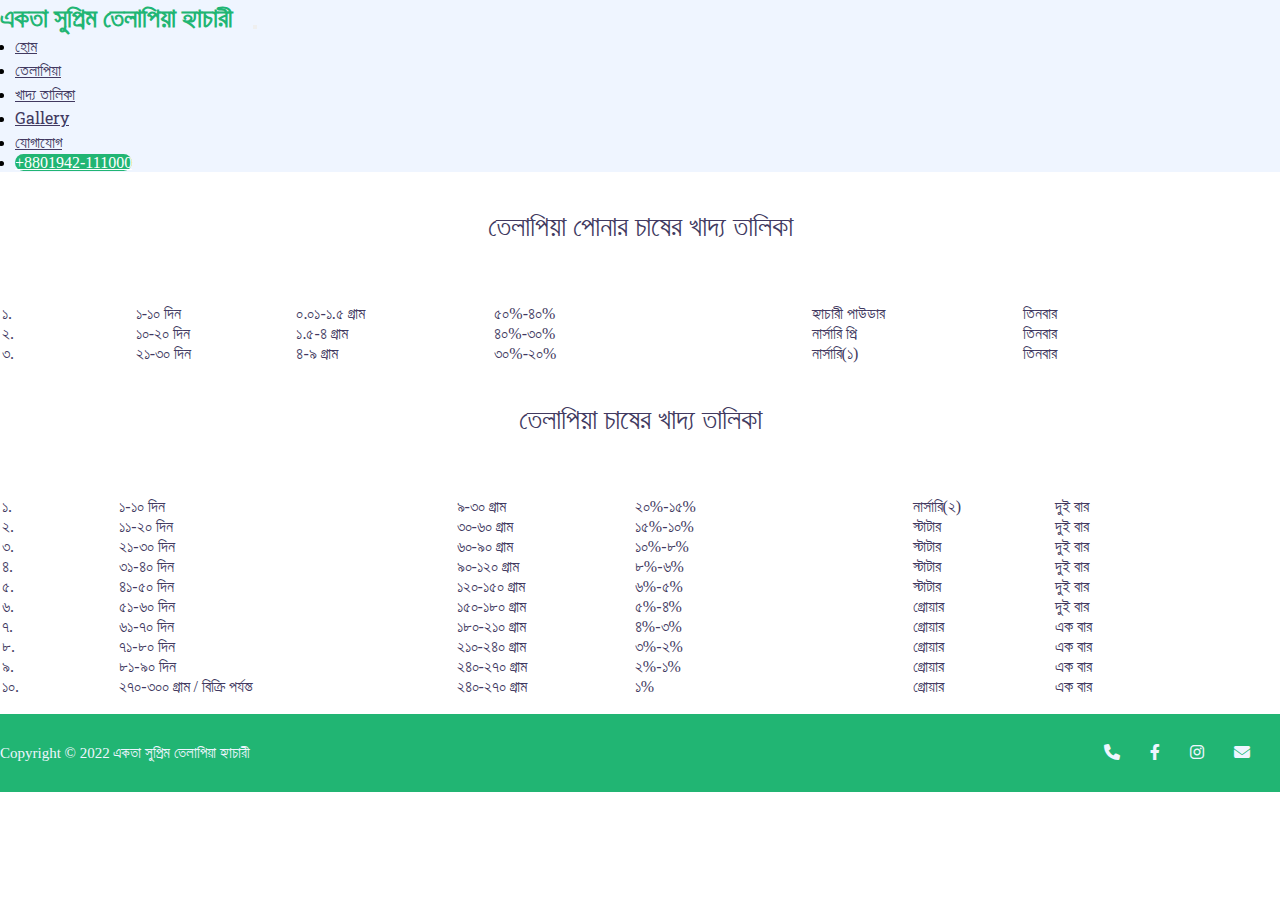
<file: foodlist.html>
<!doctype html>
<html lang="en">
    <head>
        <!-- Required meta tags -->
        <meta charset="utf-8">
        <meta name="viewport" content="width=device-width, initial-scale=1">
        <!-- Bootstrap CSS -->
        <link
            href="https://cdn.jsdelivr.net/npm/bootstrap@5.1.3/dist/css/bootstrap.min.css"
            rel="stylesheet"
            integrity="sha384-1BmE4kWBq78iYhFldvKuhfTAU6auU8tT94WrHftjDbrCEXSU1oBoqyl2QvZ6jIW3"
            crossorigin="anonymous">
        <link rel="preconnect" href="https://fonts.googleapis.com">
        <link rel="preconnect" href="https://fonts.gstatic.com" crossorigin>
        <link
            href="https://fonts.googleapis.com/css2?family=Roboto+Slab:wght@100;200;300;400;500;600;700;800;900&display=swap"
            rel="stylesheet">
            

        <title>একতা সুপ্রিম তেলাপিয়া হ্যাচারী-খাদ্য তালিকা</title>
        <link rel="icon" href="images/logo.png">
        <link rel="stylesheet" href="css/all.min.css">
        <link rel="stylesheet" href="css/style.css">
        <link rel="stylesheet" href="css/media.css">
        <link rel="stylesheet" href="css/animate.css">
    </head>
    <body>
        <header>
            <div class="container ">
                <div class="row ">
                    <nav class="navbar navbar-expand-lg navbar-light">
                        <div class="container-fluid">
                            <a class="navbar-brand" href="index.html">একতা সুপ্রিম
                                তেলাপিয়া
                                হ্যাচারী</a>
                            <button class="navbar-toggler" type="button"
                                data-bs-toggle="collapse"
                                data-bs-target="#navbarSupportedContent"
                                aria-controls="navbarSupportedContent"
                                aria-expanded="false" aria-label="Toggle
                                navigation">
                                <span class="navbar-toggler-icon"></span>
                            </button>
                            <div class="collapse navbar-collapse"
                                id="navbarSupportedContent">
                                <ul class="navbar-nav ms-auto mb-2 mb-lg-0">
                                    <li class="nav-item">
                                        <a class="nav-link active"
                                            aria-current="page" href="index.html">হোম</a>
                                    </li>
                                    <li class="nav-item">
                                        <a class="nav-link active" href="details.html">তেলাপিয়া</a>
                                    </li>
                                    <li class="nav-item">
                                        <a class="nav-link active" href="foodlist.html">খাদ্য
                                            তালিকা</a>
                                    </li>
                                    <li class="nav-item">
                                        <a class="nav-link active" href="gallery.html">Gallery</a>
                                    </li>
                                    <li class="nav-item">
                                        <a class="nav-link active" href="contarct.html">যোগাযোগ</a>
                                    </li>
                                    <li class="nav-item">
                                        <a class="btn btn-success btn-s"
                                            href="#">+8801942-111000</a>
                                    </li>
                                </ul>
                            </div>
                        </div>
                    </nav>
                </div>
            </div>
        </header>
    <section class="foodlist pt-5 wow fadeInUp">
        <h1 class="wow fadeInUp">তেলাপিয়া পোনার চাষের খাদ্য তালিকা</h1>
        <div class="container">
            <div class="row">
                <div class="table-responsive wow fadeInUp">
                    <table class="table table-hover wow fadeInUp">
                      <thead class="table-dark wow fadeInUp">
                        <tr class="wow fadeInUp">
                          <th>ক্রমিক নং</th>
                          <th>বয়স দিন</th>
                          <th>গড় ওজন গ্রাম</th>
                          <th>গড় ওজনে শতকরা হার</th>
                          <th>খাদ্যের ধরন</th>
                          <th>দৈনিক খাদ্য প্রয়োগ</th>
                          
                        </tr>
                      </thead>
                      <tbody class="wow fadeInUp">
                        <tr class="wow fadeInUp">
                          <td> ১.</td>
                          <td>১-১০ দিন</td>
                          <td>০.০১-১.৫ গ্রাম</td>
                          <td>৫০%-৪০%</td>
                          <td>হ্যাচারী পাউডার</td>
                          <td>তিনবার</td>
                        </tr>
                        <tr class="wow fadeInUp">
                            <td>২.</td>
                            <td>১০-২০ দিন</td>
                            <td>১.৫-৪ গ্রাম</td>
                            <td>৪০%-৩০%</td>
                            <td>নার্সারি প্রি</td>
                            <td>তিনবার</td>
                          </tr>
                          <tr class="wow fadeInUp">
                            <td>৩.</td>
                            <td>২১-৩০ দিন</td>
                            <td>৪-৯ গ্রাম</td>
                            <td>৩০%-২০%</td>
                            <td>নার্সারি(১)</td>
                            <td>তিনবার</td>
                          </tr>
                      </tbody>
                    </table>
                  </div>
                </div>
                
            </div>      
        </div>
    </section>

    <section class="foodlist1 py-5 wow fadeInUp">
        <h1 class="wow fadeInUp">তেলাপিয়া চাষের খাদ্য তালিকা</h1>
        <div class="container">
            <div class="row">
                <div class="table-responsive wow fadeInUp">
                    <table class="table table-hover wow fadeInUp">
                      <thead class="table-dark wow fadeInUp">
                        <tr class="wow fadeInUp">
                          <th>ক্রমিক নং</th>
                          <th>বয়স দিন</th>
                          <th>গড় ওজন গ্রাম</th>
                          <th>গড় ওজনে শতকরা হার</th>
                          <th>খাদ্যের ধরন</th>
                          <th>দৈনিক খাদ্য প্রয়োগ</th>
                          
                        </tr>
                      </thead>
                      <tbody class="wow fadeInUp">
                        <tr class="wow fadeInUp">
                          <td> ১.</td>
                          <td>১-১০ দিন</td>
                          <td>৯-৩০ গ্রাম</td>
                          <td>২০%-১৫%</td>
                          <td>নার্সারি(২)</td>
                          <td>দুই বার</td>
                        </tr>
                        <tr class="wow fadeInUp">
                            <td>২.</td>
                            <td>১১-২০ দিন</td>
                            <td>৩০-৬০ গ্রাম</td>
                            <td>১৫%-১০%</td>
                            <td>স্টাটার</td>
                            <td>দুই বার</td>
                          </tr>
                          <tr class="wow fadeInUp">
                            <td>৩.</td>
                            <td>২১-৩০ দিন</td>
                            <td>৬০-৯০ গ্রাম</td>
                            <td>১০%-৮%</td>
                            <td>স্টাটার</td>
                            <td>দুই বার</td>
                          </tr>
                          <tr class="wow fadeInUp">
                            <td>৪.</td>
                            <td>৩১-৪০ দিন</td>
                            <td>৯০-১২০ গ্রাম</td>
                            <td>৮%-৬%</td>
                            <td>স্টাটার</td>
                            <td>দুই বার</td>
                          </tr>
                          <tr class="wow fadeInUp">
                            <td>৫.</td>
                            <td>৪১-৫০ দিন</td>
                            <td>১২০-১৫০ গ্রাম</td>
                            <td>৬%-৫%</td>
                            <td>স্টাটার</td>
                            <td>দুই বার</td>
                          </tr>
                          <tr class="wow fadeInUp">
                            <td>৬.</td>
                            <td>৫১-৬০ দিন</td>
                            <td>১৫০-১৮০ গ্রাম</td>
                            <td>৫%-৪%</td>
                            <td>গ্রোয়ার</td>
                            <td>দুই বার</td>
                          </tr>
                          <tr class="wow fadeInUp">
                            <td>৭.</td>
                            <td>৬১-৭০ দিন</td>
                            <td>১৮০-২১০ গ্রাম</td>
                            <td>৪%-৩%</td>
                            <td>গ্রোয়ার</td>
                            <td>এক বার</td>
                          </tr>
                          <tr class="wow fadeInUp">
                            <td>৮.</td>
                            <td>৭১-৮০ দিন</td>
                            <td>২১০-২৪০ গ্রাম</td>
                            <td>৩%-২%</td>
                            <td>গ্রোয়ার</td>
                            <td>এক বার</td>
                          </tr>
                          <tr class="wow fadeInUp">
                            <td>৯.</td>
                            <td>৮১-৯০ দিন</td>
                            <td>২৪০-২৭০ গ্রাম</td>
                            <td>২%-১%</td>
                            <td>গ্রোয়ার</td>
                            <td>এক বার</td>
                          </tr>
                          <tr class="wow fadeInUp">
                            <td>১০.</td>
                            <td>২৭০-৩০০ গ্রাম / বিক্রি পর্যন্ত</td>
                            <td>২৪০-২৭০ গ্রাম</td>
                            <td>১%</td>
                            <td>গ্রোয়ার</td>
                            <td>এক বার</td>
                          </tr>
                      </tbody>
                    </table>
                  </div>
                </div>
                
            </div>      
        </div>
    </section>

        





        

    <footer class="footer wow fadeInUp"> 
      <div class="container">
          <div class="raw">
              
                  
              <div class="foooter_wraper wow fadeInUp">
                  <div class="copyright wow fadeInUp">
                      <p> Copyright © 2022 একতা সুপ্রিম তেলাপিয়া হ্যাচারী</p>
                  </div>
                  <div class="footer_icon wow fadeInUp">
                      <ul>
  
                          <li class="wow fadeInUp">
                             
                              <a href="index.html"> <i class="fa-solid fa-phone"></i></a>
  
                          </li>
                          <li class="wow fadeInUp">
                              <a href=""><i class="fa-brands fa-facebook-f"></i></a>
                              
  
                          </li>
                          <li class="wow fadeInUp">
                              
                              <a href=""><i class="fa-brands fa-instagram"></i></a>
  
                          </li>
                          <li class="wow fadeInUp">
                             <a href=""> <i class="fa-solid fa-envelope"></i></a>
  
                          </li>
                      </ul>
                  </div>

          </div>
      </div>


  </footer>
        <!-- Copyright © 2022 একতা সুপ্রিম তেলাপিয়া হ্যাচারীর -->



        <!-- Option 1: Bootstrap Bundle with Popper -->
        <script
            src="https://cdn.jsdelivr.net/npm/bootstrap@5.1.3/dist/js/bootstrap.bundle.min.js"
            integrity="sha384-ka7Sk0Gln4gmtz2MlQnikT1wXgYsOg+OMhuP+IlRH9sENBO0LRn5q+8nbTov4+1p"
            crossorigin="anonymous"></script>
            <script src="js/wow.min.js"></script>
            <script>
                new WOW().init();
            </script>
    </body>
</html>
</file>
<file: css/style.css>
* {

    margin: 0;
    padding: 0;

}
body::-webkit-scrollbar {
    width: 1em;
  }
   
  body::-webkit-scrollbar-track {
    box-shadow: inset 0 0 6px rgba(0, 0, 0, 0.3);
  }
   
  body::-webkit-scrollbar-thumb {
    background-color: #21b573;
    outline: 1px solid slategrey;
  }

h1,
h2,
h3,
h4,
h5,
h6,
p,
ul {
    margin: 0;
    padding: 0;
}

.navbar-brand {
    width: 200px;

}

header {

    background-color: #EFF5FF;

}

.height {
    min-height: 90vh;
    align-items: center;
}

.navbar-light .navbar-nav .nav-link {
    font-family: 'Roboto Slab', serif;
    font-style: normal;
    font-weight: 400;
    font-size: 16px;
    line-height: 24px;
    color: #000000;
}
.navbar-light .navbar-brand {
    color: #413960;
}
.navbar-light .navbar-brand:hover{
    color: #21b573;
}

.navbar-light .navbar-nav .nav-link.active,
.navbar-light .navbar-nav .show>.nav-link {
    color: #413960;
}
.navbar-light .navbar-nav .nav-link.active:hover,
.navbar-light .navbar-nav .show>.nav-link:hover {
    color: #21b573;
}


.btn-s {

    background-color: #21B573;
    color: #fff;
    border-radius: 30px;
    border: none;
}

.lin {
    text-align: center;
}

.lin a {


    text-decoration: none;
    color: #FD511A;
    font-size: 16px;
    font-weight: 400;
    line-height: 24px;
}

.col-md-6 h1 {
    font-family: 'Roboto Slab', serif;
    font-style: normal;
    font-weight: 700;
    font-size: 48px;
    line-height: 70px;
    text-align: center;
}

.col-md-6 h1 span {
    color: #21B573;
}

.col-md-6 p {
    font-family: 'Roboto Slab', serif;
    font-style: normal;
    font-weight: 400;
    font-size: 16px;
    line-height: 36px;
    color: #6C6B6B;
    text-align: center;
}

.button {
    text-align: center;
    font-family: 'Roboto Slab', serif;
    font-style: normal;
    font-weight: 400;
    font-size: 16px;
    line-height: 19px;
    color: #FFFFFF !important;
    border-radius: 30px;
    padding: 0;
    padding: 8px 35px;

}


.button a {
    font-family: 'Roboto Slab', serif;
    font-style: normal;
    font-weight: 400;
    font-size: 16px;
    line-height: 19px;
    color: #FFFFFF !important;
    border-radius: 30px;
    padding: 0;
    padding: 8px 35px;

}

.navbar-brand {
    padding-top: 0.3125rem;
    padding-bottom: 0.3125rem;
    margin-right: 1rem;
    font-size: 26px;
    text-decoration: none;
    white-space: nowrap;
    font-weight: 800;
    font-family: 'Roboto Slab', serif;
}

.nav-item {



    margin-left: 15px;
}

.hero {
    background-color: #EFF5FF;

}



.carousel-item img {

    height: 100%;
    width: 100%;
    border-radius: 16px;
}

.hover:hover {

    background-color: #EFF5FF;
    box-shadow: 0px 20px 40px rgba(0, 0, 0, 0.1);
    border-radius: 16px;
}
.hover_c{
    
margin: 28px 0px;
}

.hover_c:hover {
    background-color: #EFF5FF;
    box-shadow: 50px 50px 50px 50px rgba(2, 1, 1, 0.1);
    border-radius: 16px;

}



.Online_Courses h1 {
    font-family: 'Poppins';
    font-style: normal;
    font-weight: 700;
    font-size: 36px;
    line-height: 54px;
    color: #413960;
    text-align: center;
    margin-top: 66px;
}

.courses {
    background: #FFFFFF;
    box-shadow: 0px 10px 40px rgba(0, 0, 0, 0.1);
    border-radius: 18px;
    padding: 17px;
    margin: 0px 10px;
}

.courses h2 {
    font-family: 'Poppins';
    font-style: normal;
    font-weight: 500;
    font-size: 24px;
    line-height: 36px;
    margin: 10px 0;
    color: #413960;


}

.courses p {
    font-family: 'Poppins';
    font-style: normal;
    font-weight: 400;
    font-size: 16px;
    line-height: 24px;
    color: #413960;


}

.courses a {
    background: #21B573;
    border-radius: 33px;



    color: #fff;
    text-decoration: none;
    margin: 10px 0;
    padding: 3px 36px;
}

.courses ul {

    list-style: none;
    display: flex;
    justify-content: space-between;
}

.courses ul li i {
    margin-right: 7px;
}

.photo {


    width: 100px;
    height: 100px;
    margin: auto;
    border-radius: 50%;
    overflow: hidden;
}


.Testimonial p {

    font-family: 'Poppins';
    font-style: normal;
    font-weight: 400;
    font-size: 16px;
    line-height: 30px;
    color: #000000;
}


.heading h1 {
    font-family: 'Poppins';
    font-style: normal;
    font-weight: 700;
    font-size: 36px;
    line-height: 54px;
    /* identical to box height */
    color: #000000;



}

.footer {

    background-color: #21B573;
    
}

.foooter_wraper {



    display: flex;
    justify-content: space-between;
    align-items: center;
    align-items: center;
    padding: 30px 0;
}



.copyright p {


    font-weight: 400;
    font-size: 15px;
    color: #eff5ff;
}



.footer_icon ul {


    list-style: none;
    display: flex;
}



.footer_icon ul li a i {


    margin-right: 30px;

    color: #eff5ff;
}

ul.text_dox li {
    color: #413960;
}



.foodlist h1 {
    color: #413960;
    text-align: center;

    margin: 39px 0;
    font-size: 28px;
    font-weight: 500;
}

.table-dark {
    --bs-table-bg: #21b573;
    --bs-table-striped-bg: #2c3034;
    --bs-table-striped-color: #fff;
    --bs-table-active-bg: #373b3e;
    --bs-table-active-color: #fff;
    --bs-table-hover-bg: #323539;
    --bs-table-hover-color: #fff;
    color: #fff;
    border-color: #373b3e;
}

.foodlist1 h1 {
    color: #413960;
    text-align: center;

    margin: 39px 0;
    font-size: 28px;
    font-weight: 500;

}

.table {
    --bs-table-bg: transparent;
    --bs-table-accent-bg: transparent;
    --bs-table-striped-color: #212529;
    --bs-table-striped-bg: rgba(0, 0, 0, 0.05);
    --bs-table-active-color: #212529;
    --bs-table-active-bg: rgba(0, 0, 0, 0.1);
    --bs-table-hover-color: #212529;
    --bs-table-hover-bg: rgba(0, 0, 0, 0.075);
    width: 100%;
    margin-bottom: 1rem;
    color: #413960;
    vertical-align: top;
    border-color: #dee2e6;
}

.contract_img {

    width: 21%;
    margin: auto;
    border: 1px solid gray;
    border-radius: 101px;
    overflow: hidden;
}

.contract_content {
    text-align: center;

}

.contract_content h3 {

    margin: 10px 0;
}

.contract_content p {

    font-size: 17px;
}

.contract_content ul {
    list-style: none;
    display: flex;
    justify-content: space-around;
    padding: 36px 27px;
}
  
   




.contract_content ul li a {
    text-decoration: none;
    border: 1px solid #21b573;
    padding: 7px 24px;
    border-radius: 13px;
}

.contract_content ul li a i {
    margin-right: 8px;
}
.contract_content ul li a:hover{
   background-color: #21b573;
   color: #fff;
}
</file>
<file: css/media.css>
@media (max-width: 575px) {
    .navbar-toggler{
        margin-right: -25px;
    }
    
    .navbar-light .navbar-brand {
        
        font-size: 16px;
    }

    .nav-item {
        padding: 0px;
        margin-bottom: 8px;
        display: inline-block;
    }

    .navbar-nav {
        justify-content: center;
        align-items: center;
    }

    .lin {

        margin-top: 29px;
    }

    .col-md-6 h1 {


        font-size: 34px;

    }

    .hover {
        text-align: center;
        align-items: center;
    }

    .carousel-item img {
        height: 100%;
        width: 100%;
        border-radius: 16px;
        margin: 30px 0;
    }

    .hover_c {
        margin-top: 17px;
    }

    .courses {

        margin: -8px 31px;
    }

    .Online_Courses h1 {
        font-size: 26px;
    }

    .contract_content ul {
        display: block;
    }

    .contract_content ul li {
        margin: 20px 0px;
    }

    .contract_content ul li a {
        text-decoration: none;
        border: 1px solid #21b573;
        padding: 6px 16px;
        border-radius: 13px;
    }

    .foooter_wraper {

        padding: 33px 0;
        margin-top: 37px;
    }

    .copyright p {
        font-size: 8px;
    }

    .footer_icon ul li a i {

        font-size: 9px;
    }

}


@media (max-width: 767px) {
    .navbar-light .navbar-brand {

        font-size: 17px;
    }

    .nav-item {
        padding: 0px;
        margin-bottom: 8px;
        display: inline-block;
    }

    .navbar-nav {
        justify-content: center;
        align-items: center;
    }

    .lin {
        margin: 15px 0;
    }

    .hover_c {
        margin: 15px 0;
    }

    .Online_Courses h1 {

        font-size: 20px;


    }
   

    .contract_content ul {
        display: block;
    }

    .contract_content ul li {
        margin: 18px 0px;
    }

}

@media (max-width: 991.98px) {
    .height {
        min-height: 53vh;
        align-items: center;
    }

    .navbar-light .navbar-brand {

        font-size: 17px;
    }

    .nav-item {
        padding: 0px;
        margin-bottom: 8px;
        display: inline-block;
    }

    .navbar-nav {
        justify-content: center;
        align-items: center;
    }

    .hover_c {
        margin: 43px 0;
    }
    .vvvvv{
        display: contents;
    }
    .courses {
        
        margin: 15px 10px;
    }
    .footer {
        
        margin-top: 228px;
    }

    .contract_content ul {
        display: block;
    }

    .contract_content ul li {
        margin: 18px 0px;
    }
}

@media (max-width: 1199px) { 

    .navbar-light .navbar-brand{
        
        font-size: 20px;
    }


    .hover_c {
        margin: 23px 0;
        margin-top: -16px;
    }
    .vvvvv{
        display: contents;
    }
    .contract_content ul li {
        margin:  20px 16px;
    }
    .contract_content ul li a {
        padding: 12px 20px;
        display: flex;
        align-items: center;
        
    }
    

 }
</file>
